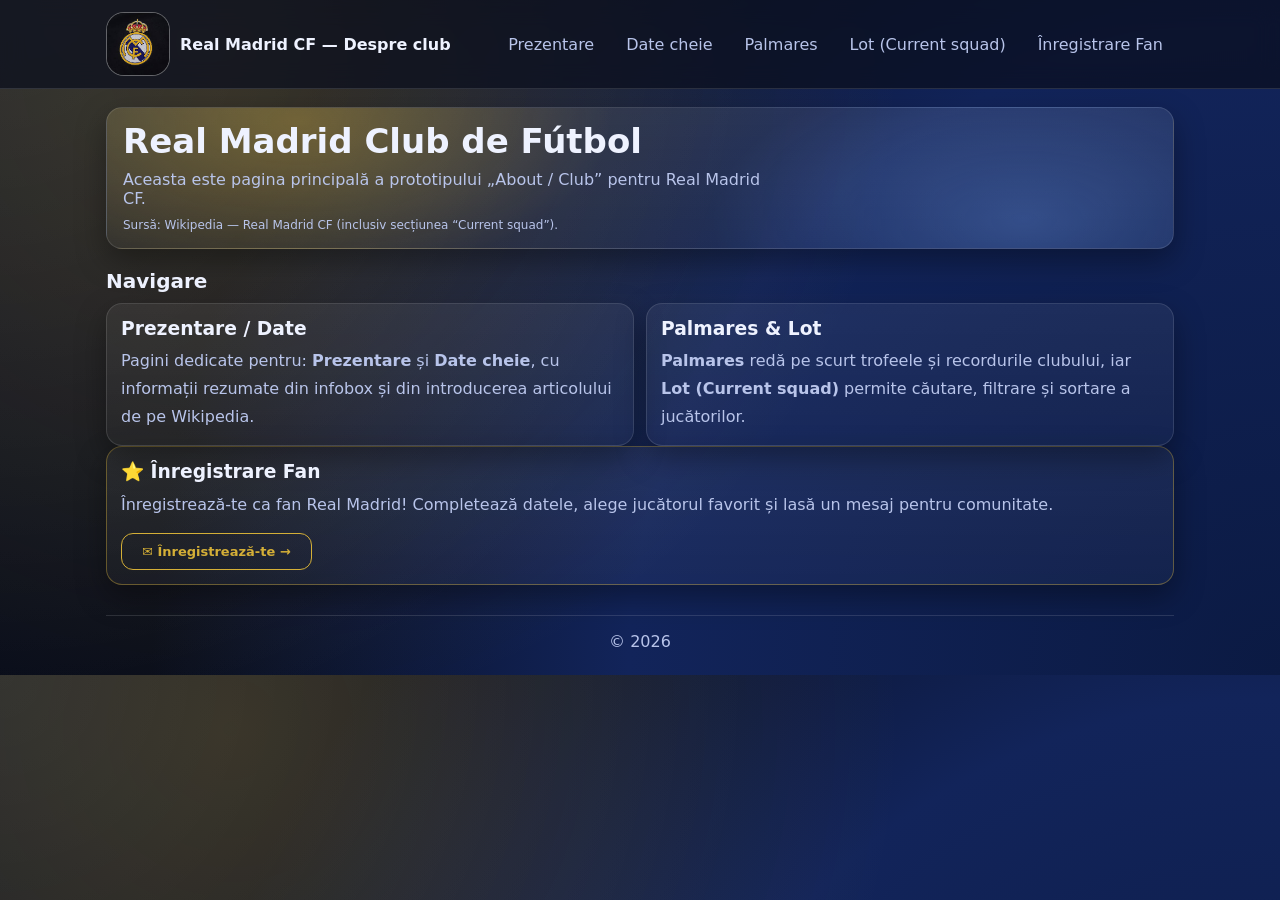
<file: laboratorul nr 4 tweb/index.html>
<!doctype html>
<html lang="ro">

<head>
    <meta charset="utf-8" />
    <meta name="viewport" content="width=device-width,initial-scale=1" />
    <title>Real Madrid CF — Despre club</title>
    <link rel="stylesheet" href="style.css" />
</head>

<body>
    <header>
        <div class="wrap">
            <div class="topbar">
                <div class="brand">
                    <div class="logo">
                        <img src="[data-uri]"
                            alt="Sigla Real Madrid CF" />
                    </div>
                    <div>
                        <div style="font-weight:900">Real Madrid CF — Despre club</div>
                    </div>
                </div>
                <nav>
                    <a href="prezentare.html">Prezentare</a>
                    <a href="date-cheie.html">Date cheie</a>
                    <a href="palmares.html">Palmares</a>
                    <a href="lot.html">Lot (Current squad)</a>
                    <a href="formular.html">Înregistrare Fan</a>
                </nav>
            </div>
        </div>
    </header>

    <main class="wrap">
        <section class="hero">
            <div class="banner">
                <div class="bannerGrid">
                    <div>
                        <h1>Real Madrid Club de Fútbol</h1>
                        <p class="muted" style="margin:10px 0 0;max-width:70ch">
                            Aceasta este pagina principală a prototipului „About / Club” pentru Real Madrid CF.
                        </p>
                        <p class="small" style="margin:10px 0 0">
                            Sursă: Wikipedia — Real Madrid CF (inclusiv secțiunea “Current squad”).
                        </p>
                    </div>
                </div>
            </div>
        </section>

        <section>
            <div class="sectionTitle">
                <h2>Navigare</h2>

            </div>
            <div class="grid2">
                <div class="card">
                    <h3 style="margin:0 0 8px">Prezentare / Date</h3>
                    <p class="muted" style="margin:0;line-height:1.75">
                        Pagini dedicate pentru: <b>Prezentare</b> și <b>Date cheie</b>, cu informații rezumate din infobox și din introducerea articolului de pe Wikipedia.
                    </p>
                </div>
                <div class="card">
                    <h3 style="margin:0 0 8px">Palmares & Lot</h3>
                    <p class="muted" style="margin:0;line-height:1.75">
                        <b>Palmares</b> redă pe scurt trofeele și recordurile clubului, iar
                        <b>Lot (Current squad)</b> permite căutare, filtrare și sortare a jucătorilor.
                    </p>
                </div>

            </div>
            <div class="card" style="border-color:rgba(212,175,55,.4)">
                <h3 style="margin:0 0 8px">⭐ Înregistrare Fan</h3>
                <p class="muted" style="margin:0;line-height:1.75">
                    Înregistrează-te ca fan Real Madrid! Completează datele, alege jucătorul favorit și lasă un mesaj pentru comunitate.
                </p>
                <a href="formular.html" style="
        display:inline-block; margin-top:14px;
        padding:10px 20px; border-radius:12px;
        border:1px solid var(--gold); color:var(--gold);
        text-decoration:none; font-weight:700; font-size:13px;
    ">✉️ Înregistrează-te →</a>
            </div>
        </section>

        <footer>
            © <span id="year"></span>
        </footer>
    </main>

    <script src="app.js"></script>
</body>

</html>
</file>
<file: laboratorul nr 4 tweb/style.css>
:root {
    --bg: #0b1020;
    --panel: #0f1730;
    --card: #111a33;
    --text: #eef2ff;
    --muted: #b8c4ea;
    --gold: #d4af37;
    --line: rgba(255, 255, 255, .12);
    --shadow: 0 12px 30px rgba(0, 0, 0, .35);
    --r: 16px;
    --max: 1100px;
}

* {
    box-sizing: border-box;
}

body {
    margin: 0;
    font-family: system-ui, -apple-system, Segoe UI, Roboto, Arial, sans-serif;
    background: radial-gradient(circle at 18% 8%, rgba(212, 175, 55, .18) 0%, transparent 55%), radial-gradient(circle at 0% 0%, rgba(255, 255, 255, .10) 0%, transparent 52%), radial-gradient(circle at 100% 100%, #0b1a43 0%, #12245a 45%, #070b18 78%), linear-gradient(180deg, #070b18 0%, #0b1020 55%, #070b18 100%);
    color: var(--text);
}

a {
    color: inherit;
}

.wrap {
    max-width: var(--max);
    margin: 0 auto;
    padding: 0 16px;
}

header {
    position: sticky;
    top: 0;
    z-index: 10;
    backdrop-filter: blur(12px);
    background: rgba(10, 15, 30, .72);
    border-bottom: 1px solid var(--line);
}

.topbar {
    display: flex;
    align-items: center;
    justify-content: space-between;
    gap: 12px;
    flex-wrap: wrap;
    padding: 12px 0;
}

.brand {
    display: flex;
    gap: 10px;
    align-items: center;
}

.logo {
    width: 64px;
    height: 64px;
    border-radius: 18px;
    border: 1px solid rgba(255, 255, 255, .35);
    background: rgba(0, 0, 0, .25);
    display: grid;
    place-items: stretch;
    overflow: hidden;
}

.logo img {
    width: 100%;
    height: 100%;
    object-fit: contain;
}

nav {
    display: flex;
    gap: 10px;
    flex-wrap: wrap;
}

nav a {
    text-decoration: none;
    padding: 8px 10px;
    border-radius: 12px;
    border: 1px solid transparent;
    color: var(--muted);
}

nav a:hover {
    border-color: var(--line);
    background: rgba(255, 255, 255, .06);
    color: var(--text);
}

.hero {
    padding: 18px 0 6px;
}

.banner {
    border: 1px solid var(--line);
    border-radius: var(--r);
    background: radial-gradient(520px 260px at 18% 10%, rgba(212, 175, 55, .32), transparent 60%), radial-gradient(520px 260px at 86% 80%, rgba(120, 170, 255, .28), transparent 60%), linear-gradient(180deg, rgba(255, 255, 255, .08), rgba(255, 255, 255, .03));
    box-shadow: var(--shadow);
    overflow: hidden;
}

.bannerGrid {
    display: grid;
    grid-template-columns: 1.25fr .75fr;
    gap: 14px;
    padding: 16px;
}

@media (max-width:900px) {
    .bannerGrid {
        grid-template-columns: 1fr;
    }
}

h1 {
    margin: 0;
    font-size: clamp(22px, 3.2vw, 34px);
    line-height: 1.05;
}

.muted {
    color: var(--muted);
}

.card {
    background: linear-gradient(180deg, rgba(255, 255, 255, .06), rgba(255, 255, 255, .03));
    border: 1px solid var(--line);
    border-radius: var(--r);
    box-shadow: var(--shadow);
    padding: 14px;
}


/* media */

.cardImg {
    width: 100%;
    height: 220px;
    object-fit: cover;
    border-radius: calc(var(--r) - 4px);
    border: 1px solid var(--line);
    display: block;
    margin-top: 10px;
}

@media (max-width:900px) {
    .cardImg {
        height: 200px;
    }
}

.galleryGrid {
    display: grid;
    grid-template-columns: repeat(3, 1fr);
    gap: 12px;
}

@media (max-width:900px) {
    .galleryGrid {
        grid-template-columns: 1fr;
    }
}

section {
    padding: 14px 0;
}

.sectionTitle {
    display: flex;
    align-items: flex-end;
    justify-content: space-between;
    gap: 10px;
    flex-wrap: wrap;
    margin: 0 0 10px;
}

.sectionTitle h2 {
    margin: 0;
    font-size: 20px;
}

.grid2 {
    display: grid;
    grid-template-columns: 1fr 1fr;
    gap: 12px;
}

@media (max-width:900px) {
    .grid2 {
        grid-template-columns: 1fr;
    }
}


/* table / controls (folosite pe lot.html) */

.controls {
    display: flex;
    gap: 10px;
    flex-wrap: wrap;
    align-items: center;
    margin-bottom: 10px;
}

.input {
    display: flex;
    gap: 10px;
    align-items: center;
    padding: 10px 12px;
    border-radius: 14px;
    border: 1px solid var(--line);
    background: rgba(255, 255, 255, .05);
    min-width: 280px;
}

.input input {
    width: 100%;
    border: 0;
    outline: none;
    background: transparent;
    color: var(--text);
    font-size: 14px;
}

select,
button {
    border: 1px solid var(--line);
    background: rgba(255, 255, 255, .05);
    color: var(--text);
    padding: 10px 12px;
    border-radius: 14px;
    outline: none;
    font-weight: 700;
    cursor: pointer;
}

button:hover {
    background: rgba(255, 255, 255, .09);
}

option {
    color: #111;
}

table {
    width: 100%;
    border-collapse: separate;
    border-spacing: 0;
    overflow: hidden;
    border-radius: 14px;
    border: 1px solid var(--line);
}

thead th {
    text-align: left;
    background: rgba(255, 255, 255, .06);
    padding: 10px 10px;
    font-size: 13px;
    color: var(--muted);
    border-bottom: 1px solid var(--line);
}

tbody td {
    padding: 10px 10px;
    border-bottom: 1px solid rgba(255, 255, 255, .08);
    vertical-align: top;
    font-size: 14px;
}

tbody tr:hover {
    background: rgba(255, 255, 255, .04);
}

.badge {
    display: inline-flex;
    align-items: center;
    gap: 6px;
    padding: 6px 10px;
    border-radius: 999px;
    border: 1px solid rgba(255, 255, 255, .14);
    background: rgba(255, 255, 255, .04);
    color: var(--muted);
    font-size: 12px;
    margin-right: 6px;
}

.small {
    font-size: 12px;
    color: var(--muted);
}

footer {
    border-top: 1px solid var(--line);
    margin-top: 16px;
    padding: 16px 0 24px;
    color: var(--muted);
    text-align: center;
}
</file>
